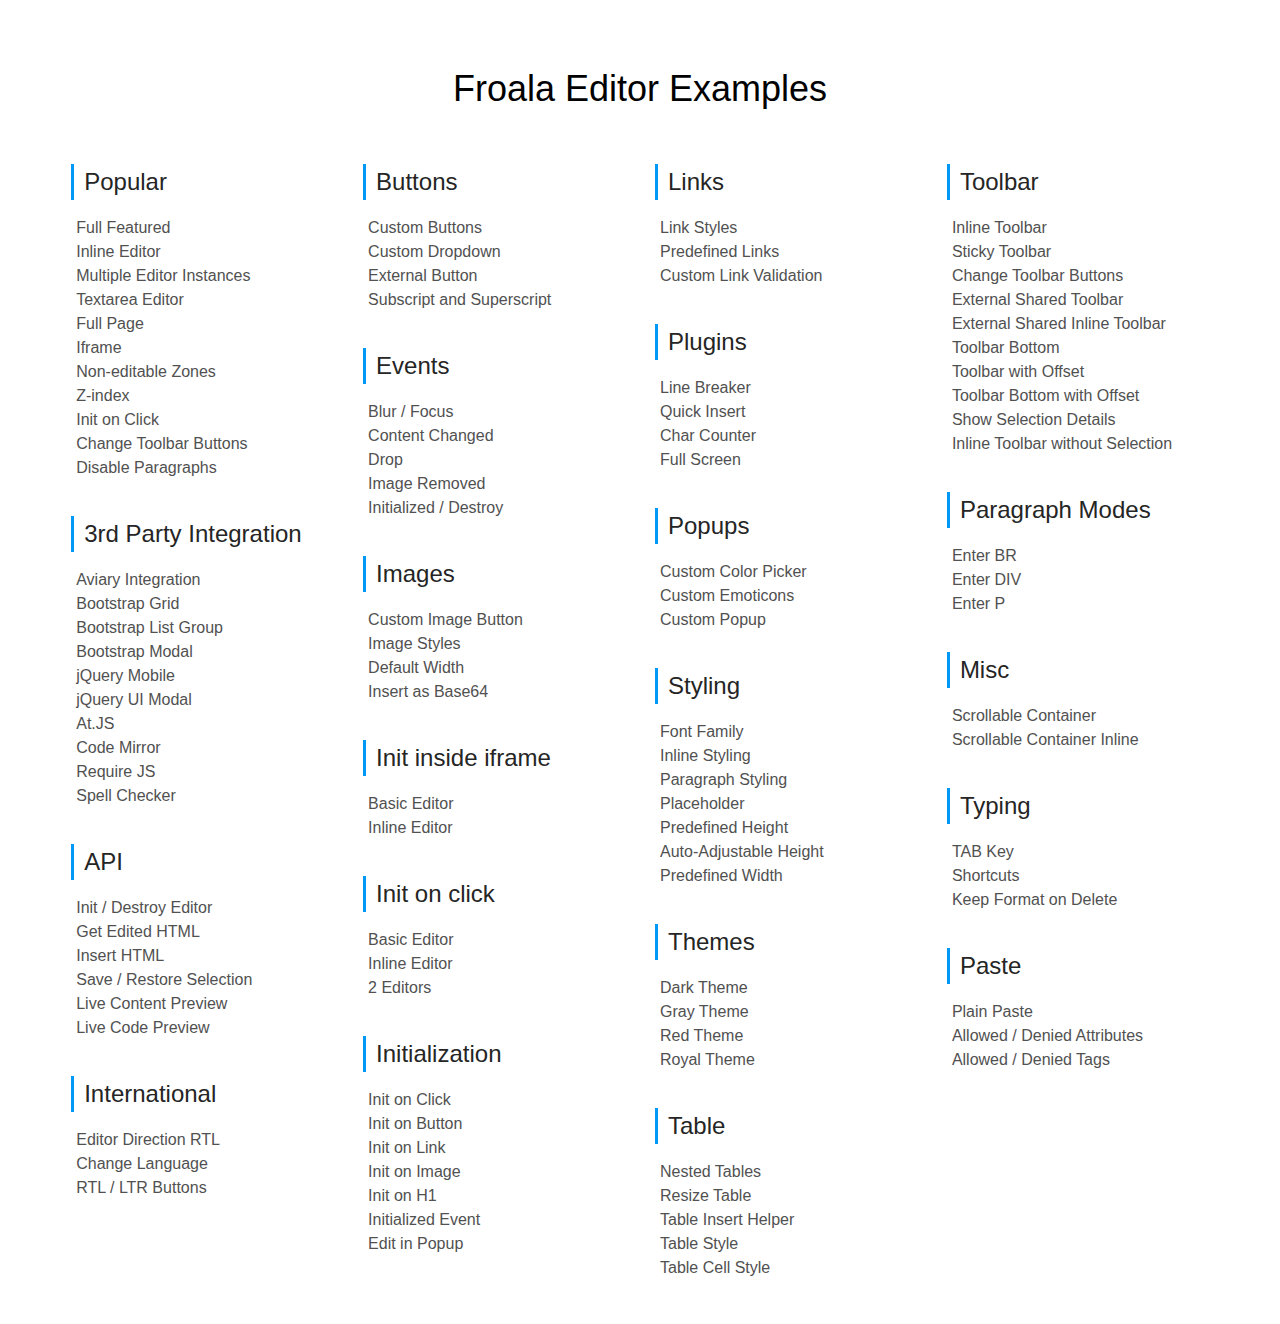
<file: static/asq_project/froala_editor/index.html>
<!DOCTYPE html>
<html>

<head>
  <meta charset="utf-8">
  <meta name="viewport" content="width=device-width, height=device-height, initial-scale=1.0, maximum-scale=1.0" />
  <title>Froala Editor Examples</title>

  <style>
    body {
      line-height: 1.5;
      font-family: sans-serif;
      -webkit-font-smoothing: antialiased;
      -moz-osx-font-smoothing: grayscale;
    }

    section {
      width: 90%;
      margin: auto;
      padding-top: 30px;
    }

    #data-list {
      -webkit-column-gap: 30px;
      /* Chrome, Safari, Opera */
      -moz-column-gap: 30px;
      /* Firefox */
      column-gap: 30px;
      -webkit-column-count: 4;
      /* Chrome, Safari, Opera */
      -moz-column-count: 4;
      /* Firefox */
      column-count: 4;
    }

    #data-list>div {
      page-break-inside: avoid;
    }

    #data-list>div:after {
      content: "";
      display: block;
      height: 20px;
    }

    h1 {
      font-size: 36px;
      font-weight: 300;
      text-align: center;
    }

    h2 {
      margin: 0;
      color: #252525;
      border-left: 3px solid #0098f7;
      padding-left: 10px;
      font-weight: 400;
    }

    ul {
      padding-left: 5px;
    }

    ul li {
      list-style: none;
      font-size: 16px;
    }

    ul li a {
      text-decoration: none;
      color: #515151;
    }

  </style>
</head>

<body>
  <section>
    <h1>Froala Editor Examples</h1>

    <br/>

    <div id="data-list">
      <div>
        <h2>Popular</h2>
        <ul>
          <li><a href="./html/popular/full.html" title="Full Featured">Full Featured</a></li>
          <li><a href="./html/popular/toolbar_inline.html" title="Inline Editor">Inline Editor</a></li>
          <li><a href="./html/popular/two_instances.html" title="Multiple Editor Instances">Multiple Editor Instances</a></li>
          <li><a href="./html/popular/textarea.html" title="Textarea Editor">Textarea Editor</a></li>
          <li><a href="./html/popular/full_page.html" title="Full Page">Full Page</a></li>
          <li><a href="./html/popular/iframe.html" title="Iframe">Iframe</a></li>
          <li><a href="./html/popular/disable_edit.html" title="Non-editable Zones">Non-editable Zones</a></li>
          <li><a href="./html/popular/z_index.html" title="Z-index">Z-index</a></li>
          <li><a href="./html/popular/init_on_click.html" title="Init on Click">Init on Click</a></li>
          <li><a href="./html/popular/toolbar_buttons.html" title="Change Toolbar Buttons">Change Toolbar Buttons</a></li>
          <li><a href="./html/popular/disable_paragraphs.html" title="Disable Paragraphs">Disable Paragraphs</a></li>
        </ul>
      </div>

      <div>
        <h2>3rd Party Integration</h2>
        <ul>
          <li><a href="./html/3rd-party/aviary/index.html" title="Bootstrap Grid">Aviary Integration</a></li>
          <li><a href="./html/3rd-party/bootstrap/grid.html" title="Bootstrap Grid">Bootstrap Grid</a></li>
          <li><a href="./html/3rd-party/bootstrap/lists.html" title="Bootstrap List Group">Bootstrap List Group</a></li>
          <li><a href="./html/3rd-party/bootstrap/modal.html" title="Bootstrap Modal">Bootstrap Modal</a></li>
          <li><a href="./html/3rd-party/jquery/mobile.html" title="jQuery Mobile">jQuery Mobile</a></li>
          <li><a href="./html/3rd-party/jquery/ui_modal.html" title="jQuery UI Modal">jQuery UI Modal</a></li>
          <li><a href="./html/3rd-party/at.js.html" title="At.JS">At.JS</a></li>
          <li><a href="./html/3rd-party/code-mirror.html" title="Code Mirror">Code Mirror</a></li>
          <li><a href="./html/3rd-party/require_js/index.html" title="Require JS">Require JS</a></li>
          <li><a href="./html/3rd-party/spell-checker/spell-checker.html" title="Spell Checker">Spell Checker</a></li>
        </ul>
      </div>

      <div>
        <h2>API</h2>
        <ul>
          <li><a href="./html/api/init_destroy.html" title="Init / Destroy Editor">Init / Destroy Editor</a></li>
          <li><a href="./html/api/get_html.html" title="Get HTML">Get Edited HTML</a></li>
          <li><a href="./html/api/insert_html.html" title="Insert HTML">Insert HTML</a></li>
          <li><a href="./html/api/selection.html" title="Save / Restore Selection">Save / Restore Selection</a></li>
          <li><a href="./html/api/live_content_preview.html" title="Live Content Preview">Live Content Preview</a></li>
          <li><a href="./html/api/live_code_preview.html" title="Live Code Preview">Live Code Preview</a></li>
        </ul>
      </div>

      <div>
        <h2>International</h2>
        <ul>
          <li><a href="./html/international/direction_rtl.html" title="Editor Direction RTL">Editor Direction RTL</a></li>
          <li><a href="./html/international/language.html" title="Change Language">Change Language</a></li>
          <li><a href="./html/international/rtl_ltr_buttons.html" title="RTL / LTR Buttons">RTL / LTR Buttons</a></li>
        </ul>
      </div>

      <div>
        <h2>Buttons</h2>
        <ul>
          <li><a href="./html/buttons/custom_buttons.html" title="Custom Buttons">Custom Buttons</a></li>
          <li><a href="./html/buttons/custom_dropdown.html" title="Custom Dropdown">Custom Dropdown</a></li>
          <li><a href="./html/buttons/external_button.html" title="External Button">External Button</a></li>
          <li><a href="./html/buttons/subscript_superscript.html" title="Subscript and Superscript">Subscript and Superscript</a></li>
        </ul>
      </div>

      <div>
        <h2>Events</h2>
        <ul>
          <li><a href="./html/events/blur_focus.html" title="Blur / Focus">Blur / Focus</a></li>
          <li><a href="./html/events/content_changed.html" title="Content Changed">Content Changed</a></li>
          <li><a href="./html/events/drop.html" title="Drop">Drop</a></li>
          <li><a href="./html/events/image_removed.html" title="Image Removed">Image Removed</a></li>
          <li><a href="./html/events/initialized_destroy.html" title="Initialized / Destroy">Initialized / Destroy</a></li>
        </ul>
      </div>

      <div>
        <h2>Images</h2>
        <ul>
          <li><a href="./html/image/custom_button.html" title="Custom Image Button">Custom Image Button</a></li>
          <li><a href="./html/image/image_styles.html" title="Image Styles">Image Styles</a></li>
          <li><a href="./html/image/default_width.html" title="Default Width">Default Width</a></li>
          <li><a href="./html/image/insert_base64.html" title="Insert as Base64">Insert as Base64</a></li>
        </ul>
      </div>

      <div>
        <h2>Init inside iframe</h2>
        <ul>
          <li><a href="./html/init_inside_iframe/basic.html" title="Basic Editor inside iframe">Basic Editor</a></li>
          <li><a href="./html/init_inside_iframe/inline.html" title="Inline Editor inside iframe">Inline Editor</a></li>
        </ul>
      </div>

      <div>
        <h2>Init on click</h2>
        <ul>
          <li><a href="./html/init_on_click/basic.html" title="Basic Editor">Basic Editor</a></li>
          <li><a href="./html/init_on_click/inline.html" title="Inline Editor">Inline Editor</a></li>
          <li><a href="./html/init_on_click/two_editors.html" title="2 Editors">2 Editors</a></li>
        </ul>
      </div>

      <div>
        <h2>Initialization</h2>
        <ul>
          <li><a href="./html/initialization/init_on_click.html" title="Init on click">Init on Click</a></li>
          <li><a href="./html/initialization/init_on_button.html" title="Init on Button">Init on Button</a></li>
          <li><a href="./html/initialization/init_on_link.html" title="Init on Link">Init on Link</a></li>
          <li><a href="./html/initialization/init_on_image.html" title="Init on Image">Init on Image</a></li>
          <li><a href="./html/initialization/init_on_h1.html" title="Init on H1">Init on H1</a></li>
          <li><a href="./html/initialization/initialized_event.html" title="Initialized Event">Initialized Event</a></li>
          <li><a href="./html/initialization/edit_in_popup.html" title="Edit in Popup">Edit in Popup</a></li>
        </ul>
      </div>

      <div>
        <h2>Links</h2>
        <ul>
          <li><a href="./html/link/link_styles.html" title="Link Styles">Link Styles</a></li>
          <li><a href="./html/link/predefined_links.html" title="Predefined Links">Predefined Links</a></li>
          <li><a href="./html/link/custom_validation.html" title="Custom Link Validation">Custom Link Validation</a></li>
        </ul>
      </div>

      <div>
        <h2>Plugins</h2>
        <ul>
          <li><a href="./html/plugins/line_breaker.html" title="Line Breaker">Line Breaker</a></li>
          <li><a href="./html/plugins/quick_insert.html" title="Quick Insert">Quick Insert</a></li>
          <li><a href="./html/plugins/char_counter.html" title="Char Counter">Char Counter</a></li>
          <li><a href="./html/plugins/full_screen.html" title="Full Screen">Full Screen</a></li>
        </ul>
      </div>

      <div>
        <h2>Popups</h2>
        <ul>
          <li><a href="./html/popups/colors.html" title="Custom Color Picker">Custom Color Picker</a></li>
          <li><a href="./html/popups/emoticons.html" title="Custom Emoticons">Custom Emoticons</a></li>
          <li><a href="./html/popups/custom.html" title="Custom Popup">Custom Popup</a></li>
        </ul>
      </div>

      <div>
        <h2>Styling</h2>
        <ul>
          <li><a href="./html/styling/font_family.html" title="Font Family">Font Family</a></li>
          <li><a href="./html/styling/inline.html" title="Inline Styling">Inline Styling</a></li>
          <li><a href="./html/styling/paragraph.html" title="Paragraph Styling">Paragraph Styling</a></li>
          <li><a href="./html/styling/placeholder.html" title="Placeholder">Placeholder</a></li>
          <li><a href="./html/styling/height.html" title="Predefined Height">Predefined Height</a></li>
          <li><a href="./html/styling/adjustable_height.html" title="Auto-Adjustable Height">Auto-Adjustable Height</a></li>
          <li><a href="./html/styling/width.html" title="Predefined Width">Predefined Width</a></li>
        </ul>
      </div>

      <div>
        <h2>Themes</h2>
        <ul>
          <li><a href="./html/themes/dark.html" title="Dark Theme">Dark Theme</a></li>
          <li><a href="./html/themes/gray.html" title="Gray Theme">Gray Theme</a></li>
          <li><a href="./html/themes/red.html" title="Red Theme">Red Theme</a></li>
          <li><a href="./html/themes/royal.html" title="Royal Theme">Royal Theme</a></li>
        </ul>
      </div>

      <div>
        <h2>Table</h2>
        <ul>
          <li><a href="./html/table/nested.html" title="Nested Tables">Nested Tables</a></li>
          <li><a href="./html/table/resize.html" title="Resize Table">Resize Table</a></li>
          <li><a href="./html/table/insert_helper.html" title="Table Insert Helper">Table Insert Helper</a></li>
          <li><a href="./html/table/style.html" title="Table Style">Table Style</a></li>
          <li><a href="./html/table/cell_style.html" title="Table Cell Style">Table Cell Style</a></li>
        </ul>
      </div>

      <div>
        <h2>Toolbar</h2>
        <ul>
          <li><a href="./html/toolbar/inline.html" title="Inline Toolbar">Inline Toolbar</a></li>
          <li><a href="./html/toolbar/sticky.html" title="Sticky Toolbar">Sticky Toolbar</a></li>
          <li><a href="./html/toolbar/buttons.html" title="Change Toolbar Buttons">Change Toolbar Buttons</a></li>
          <li><a href="./html/toolbar/external.html" title="External Shared Toolbar">External Shared Toolbar</a></li>
          <li><a href="./html/toolbar/external_inline.html" title="External Shared Inline Toolbar">External Shared Inline Toolbar</a></li>
          <li><a href="./html/toolbar/bottom.html" title="Toolbar Bottom">Toolbar Bottom</a></li>
          <li><a href="./html/toolbar/offset.html" title="Toolbar with Offset">Toolbar with Offset</a></li>
          <li><a href="./html/toolbar/bottom_offset.html" title="Toolbar Bottom">Toolbar Bottom with Offset</a></li>
          <li><a href="./html/toolbar/show_selection.html" title="Show Selection Details">Show Selection Details</a></li>
          <li><a href="./html/toolbar/inline_selection.html" title="Inline Toolbar without Selection">Inline Toolbar without Selection</a></li>
        </ul>
      </div>

      <div>
        <h2>Paragraph Modes</h2>
        <ul>
          <li><a href="./html/paragraph_modes/enter_br.html" title="Enter BR">Enter BR</a></li>
          <li><a href="./html/paragraph_modes/enter_div.html" title="Enter DIV">Enter DIV</a></li>
          <li><a href="./html/paragraph_modes/enter_p.html" title="Enter P">Enter P</a></li>
        </ul>
      </div>

      <div>
        <h2>Misc</h2>
        <ul>
          <li><a href="./html/misc/scrollable_container.html" title="Scrollable Container">Scrollable Container</a></li>
          <li><a href="./html/misc/scrollable_container_inline.html" title="Scrollable Container Inline Editor">Scrollable Container Inline</a></li>
        </ul>
      </div>

      <div>
        <h2>Typing</h2>
        <ul>
          <li><a href="./html/typing/tab.html" title="TAB Key">TAB Key</a></li>
          <li><a href="./html/typing/shortcuts.html" title="Shortcuts">Shortcuts</a></li>
          <li><a href="./html/typing/keep_format.html" title="Keep Format on Delete">Keep Format on Delete</a></li>
        </ul>
      </div>

      <div>
        <h2>Paste</h2>
        <ul>
          <li><a href="./html/paste/plain.html" title="Plain Paste">Plain Paste</a></li>
          <li><a href="./html/paste/attrs.html" title="Allowed / Denied Attributes">Allowed / Denied Attributes</a></li>
          <li><a href="./html/paste/tags.html" title="Allowed / Denied Tags">Allowed / Denied Tags</a></li>
        </ul>
      </div>
    </div>
  </section>
</body>
</file>
